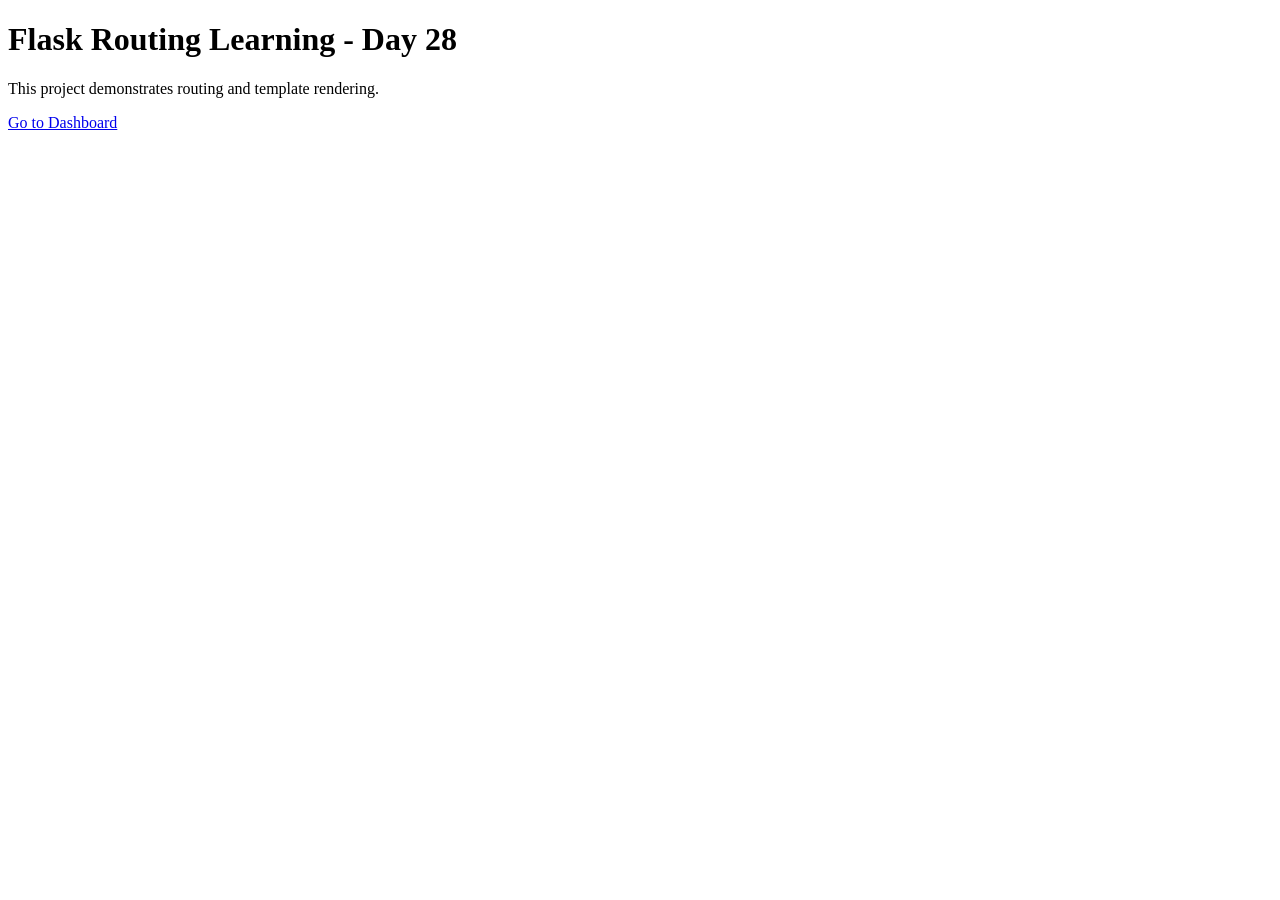
<file: flask_routing_templates_day28/templates/home.html>
<!DOCTYPE html>
<html>
<head>
    <title>Home Page</title>
</head>
<body>

    <h1>Flask Routing Learning - Day 28</h1>

    <p>This project demonstrates routing and template rendering.</p>

    <a href="/dashboard/Pratheeksha">Go to Dashboard</a>

</body>
</html>
</file>
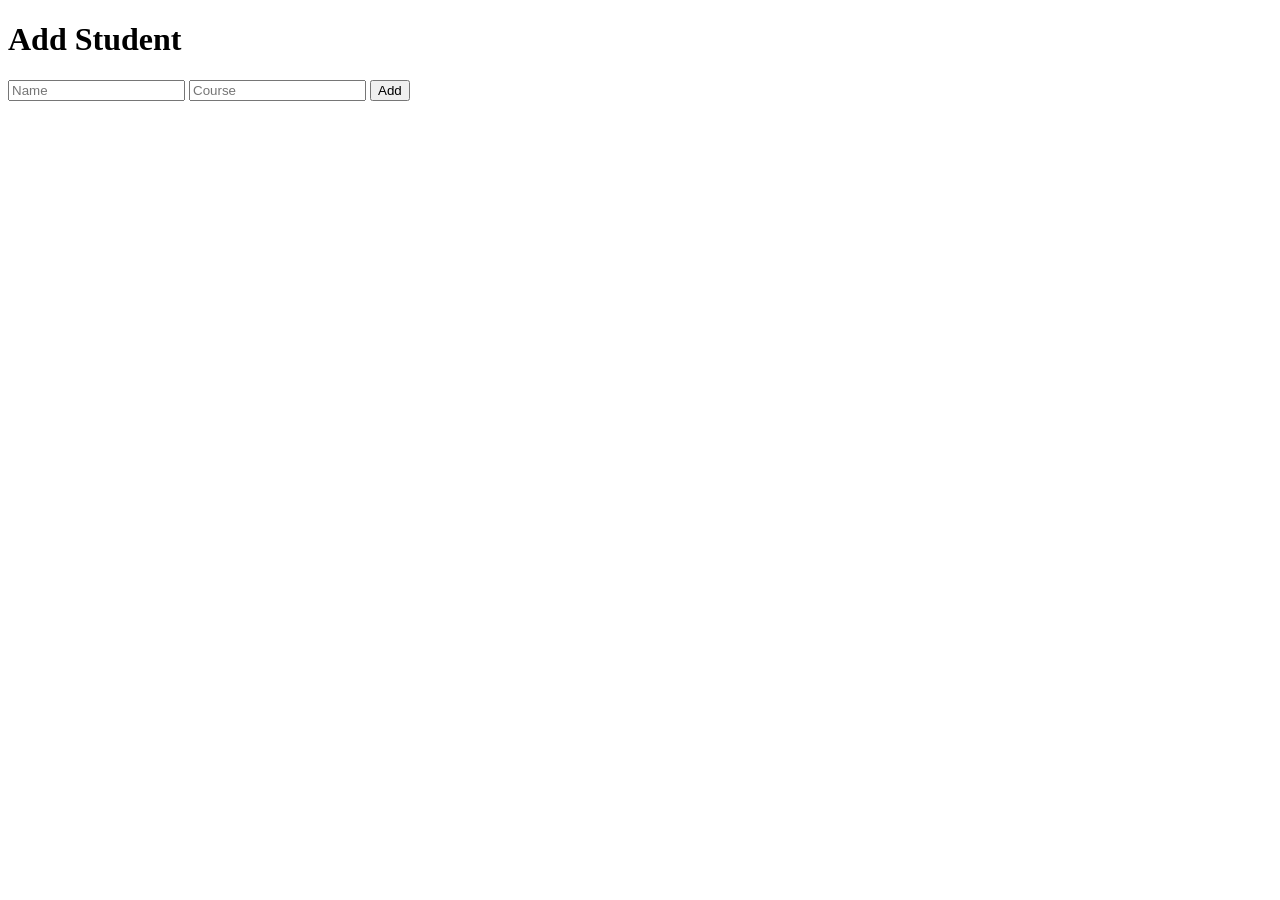
<file: flask_student_crud_app/templates/add.html>
<!DOCTYPE html>
<html>
<head>
    <title>Add Student</title>
</head>
<body>

    <h1>Add Student</h1>

    <form method="POST">
        <input type="text" name="name" placeholder="Name" required>
        <input type="text" name="course" placeholder="Course" required>
        <button type="submit">Add</button>
    </form>

</body>
</html>
</file>
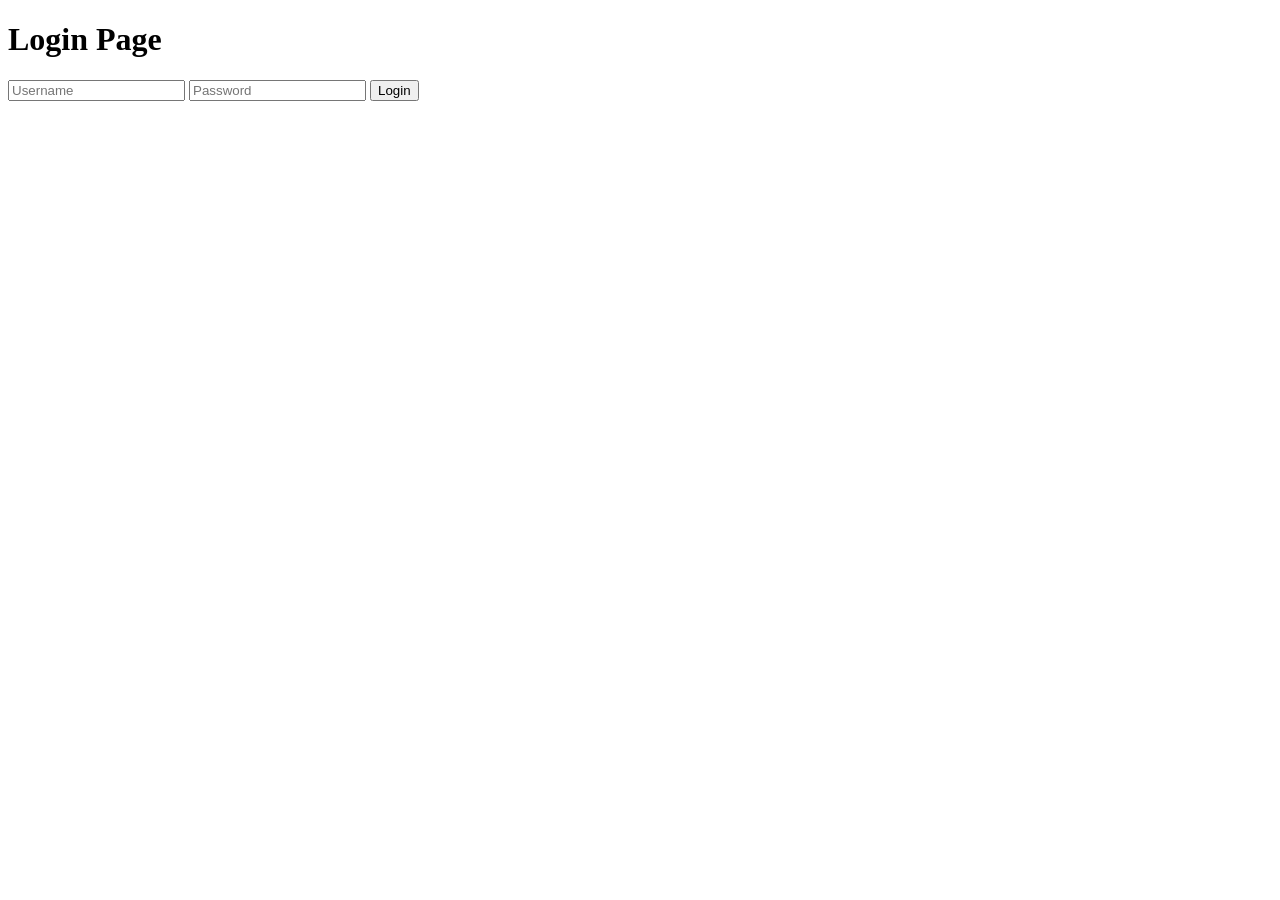
<file: flask_student_crud_app/templates/login.html>
<!DOCTYPE html>
<html>
<head>
    <title>Login</title>
</head>
<body>

    <h1>Login Page</h1>

    <form method="POST">
        <input type="text" name="username" placeholder="Username">
        <input type="password" name="password" placeholder="Password">
        <button type="submit">Login</button>
    </form>

</body>
</html>
</file>
